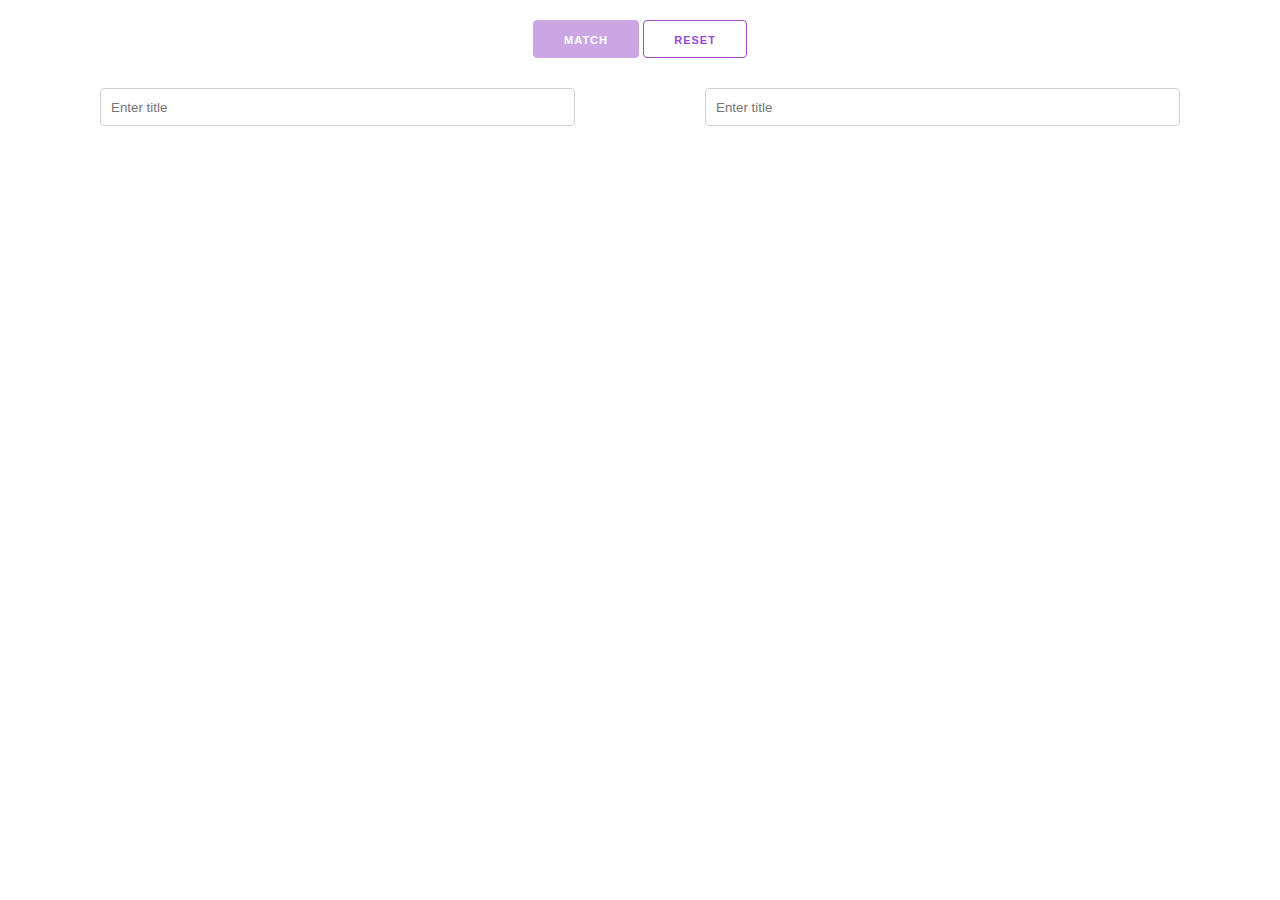
<file: index.html>
<!DOCTYPE html>
<html lang="en">
  <head>
    <meta charset="utf-8">
    <meta http-equiv="X-UA-Compatible" content="IE=edge">
    <meta name="viewport" content="width=device-width, initial-scale=1">
    <title>Randomizer 3000</title>
    <link href="https://fonts.googleapis.com/css?family=Roboto" rel="stylesheet">
    <link rel="stylesheet" href="assets/css/normalize.css">
    <link rel="stylesheet" href="assets/css/milligram.css">
    <link rel="stylesheet" href="assets/css/style.css">
  </head>
  <body>
    <div class="container">
      <div class="js-region-root"></div>
    </div><!-- //container -->

    <script src="assets/js/vendor/require.min.js" data-main="assets/js/app.js"></script>
  </body>
</html>
</file>
<file: assets/css/milligram.css>
/*!
 * Milligram v1.3.0
 * https://milligram.github.io
 *
 * Copyright (c) 2017 CJ Patoilo
 * Licensed under the MIT license
 */

*,*:after,*:before{box-sizing:inherit}html{box-sizing:border-box;font-size:62.5%}body{color:#606c76;font-family:'Roboto', 'Helvetica Neue', 'Helvetica', 'Arial', sans-serif;font-size:1.6em;font-weight:300;letter-spacing:.01em;line-height:1.6}blockquote{border-left:0.3rem solid #d1d1d1;margin-left:0;margin-right:0;padding:1rem 1.5rem}blockquote *:last-child{margin-bottom:0}.button,button,input[type='button'],input[type='reset'],input[type='submit']{background-color:#9b4dca;border:0.1rem solid #9b4dca;border-radius:.4rem;color:#fff;cursor:pointer;display:inline-block;font-size:1.1rem;font-weight:700;height:3.8rem;letter-spacing:.1rem;line-height:3.8rem;padding:0 3.0rem;text-align:center;text-decoration:none;text-transform:uppercase;white-space:nowrap}.button:focus,.button:hover,button:focus,button:hover,input[type='button']:focus,input[type='button']:hover,input[type='reset']:focus,input[type='reset']:hover,input[type='submit']:focus,input[type='submit']:hover{background-color:#606c76;border-color:#606c76;color:#fff;outline:0}.button[disabled],button[disabled],input[type='button'][disabled],input[type='reset'][disabled],input[type='submit'][disabled]{cursor:default;opacity:.5}.button[disabled]:focus,.button[disabled]:hover,button[disabled]:focus,button[disabled]:hover,input[type='button'][disabled]:focus,input[type='button'][disabled]:hover,input[type='reset'][disabled]:focus,input[type='reset'][disabled]:hover,input[type='submit'][disabled]:focus,input[type='submit'][disabled]:hover{background-color:#9b4dca;border-color:#9b4dca}.button.button-outline,button.button-outline,input[type='button'].button-outline,input[type='reset'].button-outline,input[type='submit'].button-outline{background-color:transparent;color:#9b4dca}.button.button-outline:focus,.button.button-outline:hover,button.button-outline:focus,button.button-outline:hover,input[type='button'].button-outline:focus,input[type='button'].button-outline:hover,input[type='reset'].button-outline:focus,input[type='reset'].button-outline:hover,input[type='submit'].button-outline:focus,input[type='submit'].button-outline:hover{background-color:transparent;border-color:#606c76;color:#606c76}.button.button-outline[disabled]:focus,.button.button-outline[disabled]:hover,button.button-outline[disabled]:focus,button.button-outline[disabled]:hover,input[type='button'].button-outline[disabled]:focus,input[type='button'].button-outline[disabled]:hover,input[type='reset'].button-outline[disabled]:focus,input[type='reset'].button-outline[disabled]:hover,input[type='submit'].button-outline[disabled]:focus,input[type='submit'].button-outline[disabled]:hover{border-color:inherit;color:#9b4dca}.button.button-clear,button.button-clear,input[type='button'].button-clear,input[type='reset'].button-clear,input[type='submit'].button-clear{background-color:transparent;border-color:transparent;color:#9b4dca}.button.button-clear:focus,.button.button-clear:hover,button.button-clear:focus,button.button-clear:hover,input[type='button'].button-clear:focus,input[type='button'].button-clear:hover,input[type='reset'].button-clear:focus,input[type='reset'].button-clear:hover,input[type='submit'].button-clear:focus,input[type='submit'].button-clear:hover{background-color:transparent;border-color:transparent;color:#606c76}.button.button-clear[disabled]:focus,.button.button-clear[disabled]:hover,button.button-clear[disabled]:focus,button.button-clear[disabled]:hover,input[type='button'].button-clear[disabled]:focus,input[type='button'].button-clear[disabled]:hover,input[type='reset'].button-clear[disabled]:focus,input[type='reset'].button-clear[disabled]:hover,input[type='submit'].button-clear[disabled]:focus,input[type='submit'].button-clear[disabled]:hover{color:#9b4dca}code{background:#f4f5f6;border-radius:.4rem;font-size:86%;margin:0 .2rem;padding:.2rem .5rem;white-space:nowrap}pre{background:#f4f5f6;border-left:0.3rem solid #9b4dca;overflow-y:hidden}pre>code{border-radius:0;display:block;padding:1rem 1.5rem;white-space:pre}hr{border:0;border-top:0.1rem solid #f4f5f6;margin:3.0rem 0}input[type='email'],input[type='number'],input[type='password'],input[type='search'],input[type='tel'],input[type='text'],input[type='url'],textarea,select{-webkit-appearance:none;-moz-appearance:none;appearance:none;background-color:transparent;border:0.1rem solid #d1d1d1;border-radius:.4rem;box-shadow:none;box-sizing:inherit;height:3.8rem;padding:.6rem 1.0rem;width:100%}input[type='email']:focus,input[type='number']:focus,input[type='password']:focus,input[type='search']:focus,input[type='tel']:focus,input[type='text']:focus,input[type='url']:focus,textarea:focus,select:focus{border-color:#9b4dca;outline:0}select{background:url('data:image/svg+xml;utf8,<svg xmlns="http://www.w3.org/2000/svg" height="14" viewBox="0 0 29 14" width="29"><path fill="#d1d1d1" d="M9.37727 3.625l5.08154 6.93523L19.54036 3.625"/></svg>') center right no-repeat;padding-right:3.0rem}select:focus{background-image:url('data:image/svg+xml;utf8,<svg xmlns="http://www.w3.org/2000/svg" height="14" viewBox="0 0 29 14" width="29"><path fill="#9b4dca" d="M9.37727 3.625l5.08154 6.93523L19.54036 3.625"/></svg>')}textarea{min-height:6.5rem}label,legend{display:block;font-size:1.6rem;font-weight:700;margin-bottom:.5rem}fieldset{border-width:0;padding:0}input[type='checkbox'],input[type='radio']{display:inline}.label-inline{display:inline-block;font-weight:normal;margin-left:.5rem}.container{margin:0 auto;max-width:112.0rem;padding:0 2.0rem;position:relative;width:100%}.row{display:flex;flex-direction:column;padding:0;width:100%}.row.row-no-padding{padding:0}.row.row-no-padding>.column{padding:0}.row.row-wrap{flex-wrap:wrap}.row.row-top{align-items:flex-start}.row.row-bottom{align-items:flex-end}.row.row-center{align-items:center}.row.row-stretch{align-items:stretch}.row.row-baseline{align-items:baseline}.row .column{display:block;flex:1 1 auto;margin-left:0;max-width:100%;width:100%}.row .column.column-offset-10{margin-left:10%}.row .column.column-offset-20{margin-left:20%}.row .column.column-offset-25{margin-left:25%}.row .column.column-offset-33,.row .column.column-offset-34{margin-left:33.3333%}.row .column.column-offset-50{margin-left:50%}.row .column.column-offset-66,.row .column.column-offset-67{margin-left:66.6666%}.row .column.column-offset-75{margin-left:75%}.row .column.column-offset-80{margin-left:80%}.row .column.column-offset-90{margin-left:90%}.row .column.column-10{flex:0 0 10%;max-width:10%}.row .column.column-20{flex:0 0 20%;max-width:20%}.row .column.column-25{flex:0 0 25%;max-width:25%}.row .column.column-33,.row .column.column-34{flex:0 0 33.3333%;max-width:33.3333%}.row .column.column-40{flex:0 0 40%;max-width:40%}.row .column.column-50{flex:0 0 50%;max-width:50%}.row .column.column-60{flex:0 0 60%;max-width:60%}.row .column.column-66,.row .column.column-67{flex:0 0 66.6666%;max-width:66.6666%}.row .column.column-75{flex:0 0 75%;max-width:75%}.row .column.column-80{flex:0 0 80%;max-width:80%}.row .column.column-90{flex:0 0 90%;max-width:90%}.row .column .column-top{align-self:flex-start}.row .column .column-bottom{align-self:flex-end}.row .column .column-center{-ms-grid-row-align:center;align-self:center}@media (min-width: 40rem){.row{flex-direction:row;margin-left:-1.0rem;width:calc(100% + 2.0rem)}.row .column{margin-bottom:inherit;padding:0 1.0rem}}a{color:#9b4dca;text-decoration:none}a:focus,a:hover{color:#606c76}dl,ol,ul{list-style:none;margin-top:0;padding-left:0}dl dl,dl ol,dl ul,ol dl,ol ol,ol ul,ul dl,ul ol,ul ul{font-size:90%;margin:1.5rem 0 1.5rem 3.0rem}ol{list-style:decimal inside}ul{list-style:circle inside}.button,button,dd,dt,li{margin-bottom:1.0rem}fieldset,input,select,textarea{margin-bottom:1.5rem}blockquote,dl,figure,form,ol,p,pre,table,ul{margin-bottom:2.5rem}table{border-spacing:0;width:100%}td,th{border-bottom:0.1rem solid #e1e1e1;padding:1.2rem 1.5rem;text-align:left}td:first-child,th:first-child{padding-left:0}td:last-child,th:last-child{padding-right:0}b,strong{font-weight:bold}p{margin-top:0}h1,h2,h3,h4,h5,h6{font-weight:300;letter-spacing:-.1rem;margin-bottom:2.0rem;margin-top:0}h1{font-size:4.6rem;line-height:1.2}h2{font-size:3.6rem;line-height:1.25}h3{font-size:2.8rem;line-height:1.3}h4{font-size:2.2rem;letter-spacing:-.08rem;line-height:1.35}h5{font-size:1.8rem;letter-spacing:-.05rem;line-height:1.5}h6{font-size:1.6rem;letter-spacing:0;line-height:1.4}img{max-width:100%}.clearfix:after{clear:both;content:' ';display:table}.float-left{float:left}.float-right{float:right}

/*# sourceMappingURL=milligram.min.css.map */
</file>
<file: assets/css/style.css>
/* overwrite framework */
.button:focus {
  background-color: #9b4dca;
  border-color: #9b4dca;
}

.button.button-clear:focus {
  color: #9b4dca;
}

.button.button-outline:focus {
  color: #9b4dca;
  border-color: #9b4dca;
}

form {
  margin-bottom: 0;
}

@media(max-width: 40rem) {
  .row .column.no-offset-xs {
    margin-left: 0 !important;
  }
}

/* helpers */
.text-center {
  text-align: center;
}

.text-right {
  text-align: right;
}

.text-left {
  text-align: left;
}


/* custom rules */
.header {
  padding: 10px 0;
  margin-bottom: 40px;
  border-bottom: 1px solid #e4e4e4;
}

.pill {
  display: inline-block;
  padding: 2px 10px;
  text-transform: uppercase;
  font-size: 14px;
  border-radius: 5px;
  margin-right: 5px;
  margin-bottom: 5px;
  color: #fff;
}

.pills-holder {
  min-height: 31px;
}

.has-red-pills .pill,
.pill.is-red {
  background-color: #ff4b73;
}

.has-blue-pills .pill,
.pill.is-blue {
  background-color: #6363ff;
}

.home-results {
  margin-top: 20px;
}

.pill-result-col {
  float: left;
  width: 50%;
}

.pill-result-col .pill {
  margin: 0;
  margin-bottom: 5px;
}

.pill-result-col .is-red {
  border-radius: 5px 0 0 5px;
}

.pill-result-col .is-blue {
  border-radius: 0 5px 5px 0;
}

.match-wrapper {
  margin: 20px 0;
}

/* ----------------------------------------------
 * Generated by Animista on 2017-4-9 18:40:28
 * http://animista.net
 * T: @cssanimista
 * ---------------------------------------------- */

@-webkit-keyframes shake-horizontal{0%,100%{-webkit-transform:translateX(0);transform:translateX(0)}10%,30%,50%,70%{-webkit-transform:translateX(-10px);transform:translateX(-10px)}20%,40%,60%{-webkit-transform:translateX(10px);transform:translateX(10px)}80%{-webkit-transform:translateX(8px);transform:translateX(8px)}90%{-webkit-transform:translateX(-8px);transform:translateX(-8px)}}@keyframes shake-horizontal{0%,100%{-webkit-transform:translateX(0);transform:translateX(0)}10%,30%,50%,70%{-webkit-transform:translateX(-10px);transform:translateX(-10px)}20%,40%,60%{-webkit-transform:translateX(10px);transform:translateX(10px)}80%{-webkit-transform:translateX(8px);transform:translateX(8px)}90%{-webkit-transform:translateX(-8px);transform:translateX(-8px)}}

.shake-horizontal {
	-webkit-animation: shake-horizontal 0.8s cubic-bezier(0.455, 0.030, 0.515, 0.955) both;
	-moz-animation: shake-horizontal 0.8s cubic-bezier(0.455, 0.030, 0.515, 0.955) both;
	animation: shake-horizontal 0.8s cubic-bezier(0.455, 0.030, 0.515, 0.955) both;
}
</file>
